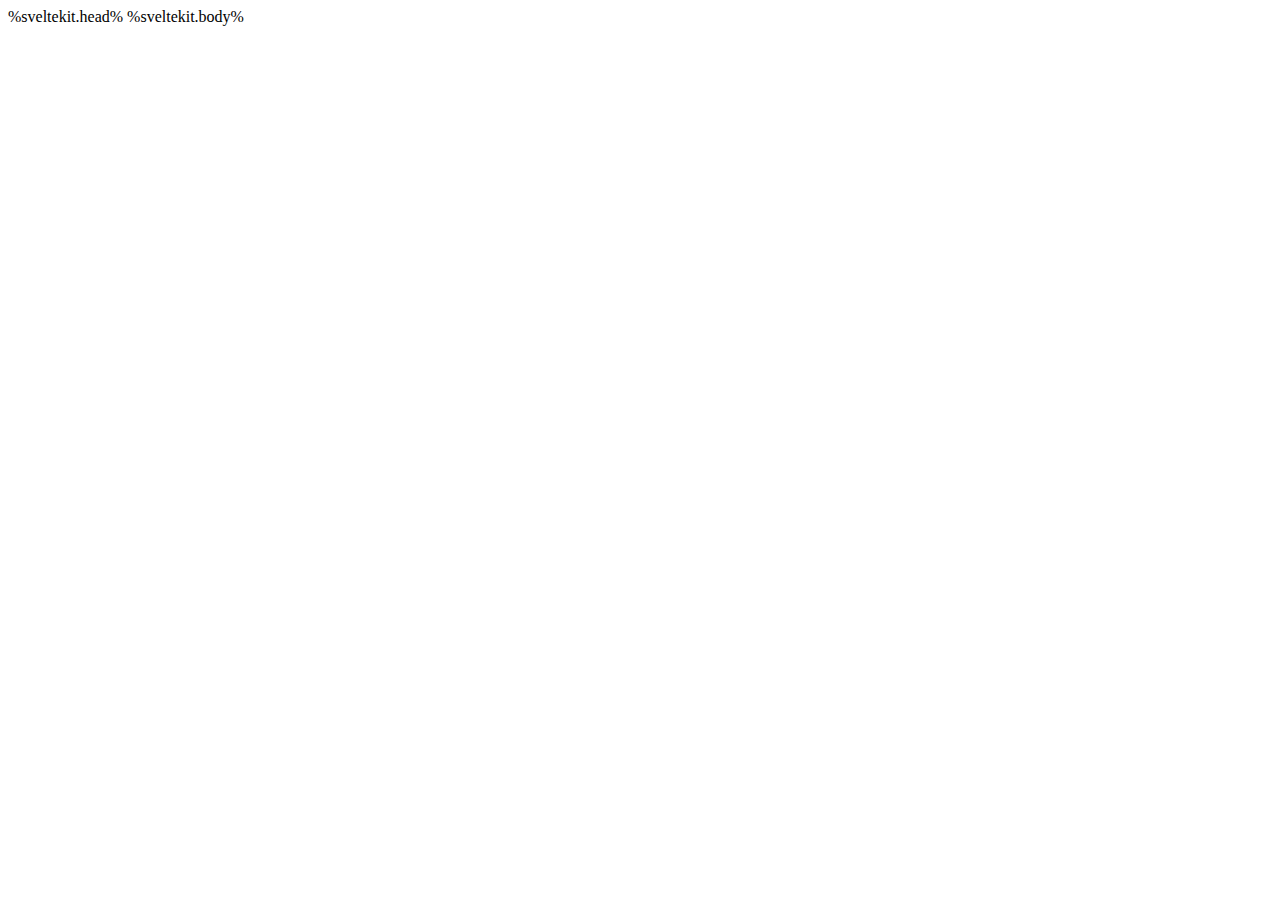
<file: src/app.html>
<!DOCTYPE html>
<html lang="en">
	<head>
		<meta charset="utf-8" />
		<link rel="icon" href="%sveltekit.assets%/favicon.png" />
		<meta name="viewport" content="width=device-width" />
		%sveltekit.head%
	</head>
	<body data-sveltekit-preload-data="hover">
		<div style="display: contents">%sveltekit.body%</div>
	</body>
</html>
</file>
